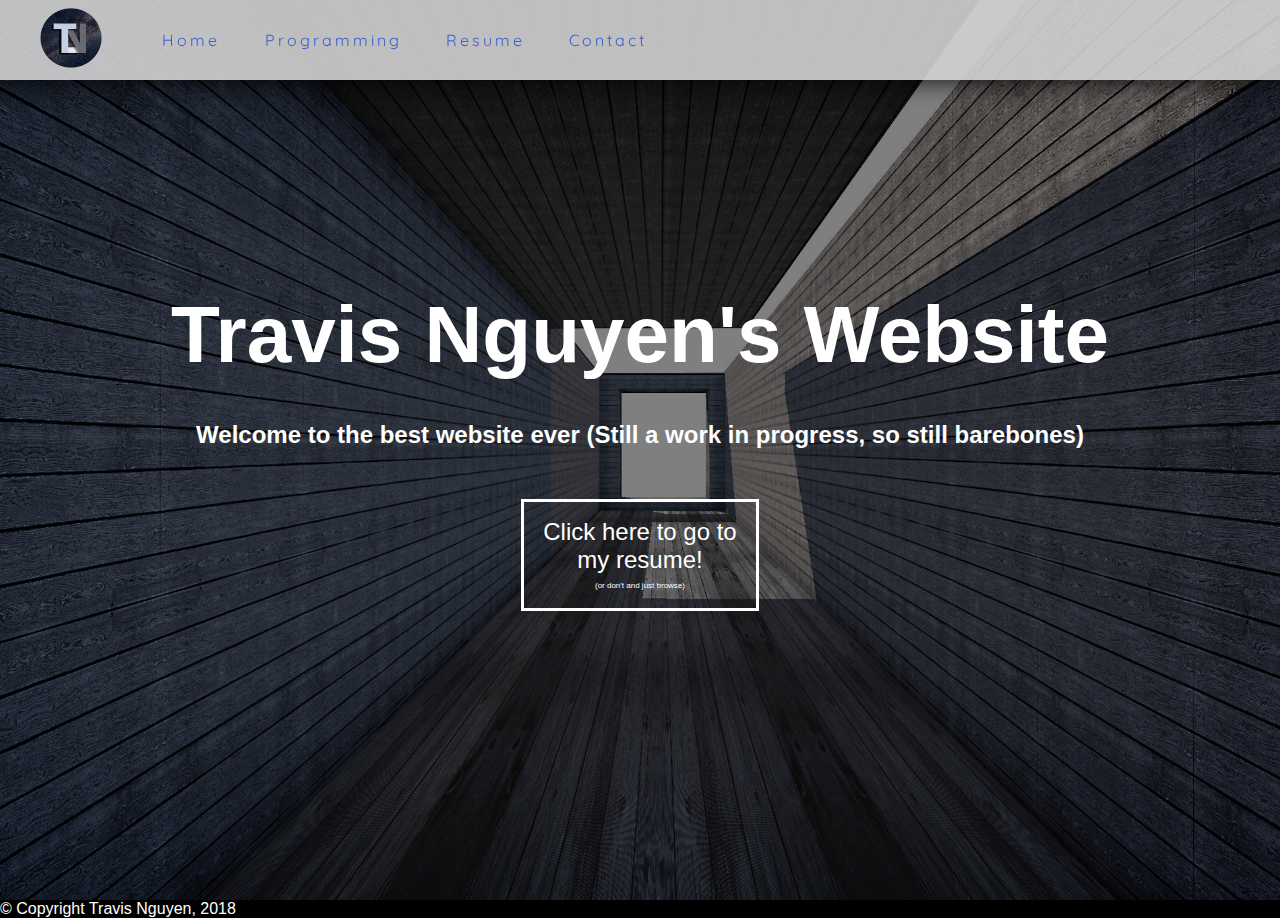
<file: index.html>
<!DOCTYPE html>
<html>
   
    <head>
        <title>Travis Nguyen's Website</title>
        <link rel="stylesheet" href="styleIndex.css">
        <link href="https://fonts.googleapis.com/css?family=Quicksand" rel="stylesheet">
        <link rel="stylesheet" href="styleNavBar.css">
    </head>
    
    <body>
     
      <header>
         <a href="index.html"> <img src="Images/My%20Logo.png"> </a>
          <nav>
              <ul>
                  <li><a href="index.html">Home</a></li>
                  <li><a href="Programming.html">Programming</a></li>
                  <li><a href="Resume.html">Resume</a></li>
                  <li><a href="Contact.html">Contact</a></li>
              </ul>
          </nav>
      </header>
      
       <section class="hero">
           <div class="hero-inner">
               <h1>Travis Nguyen's Website</h1>
               <h2>Welcome to the best website ever (Still a work in progress, so still barebones)</h2>
               <a href="Resume.html" class="btn">
                   <span id="top">Click here to go to my resume!</span>
                   <br>
                   <span id="bottom">(or don't and just browse)</span>
                </a>
           </div>
       </section>
       <footer>
           © Copyright Travis Nguyen, 2018
       </footer>
       
       
    </body>
    
</html>
</file>
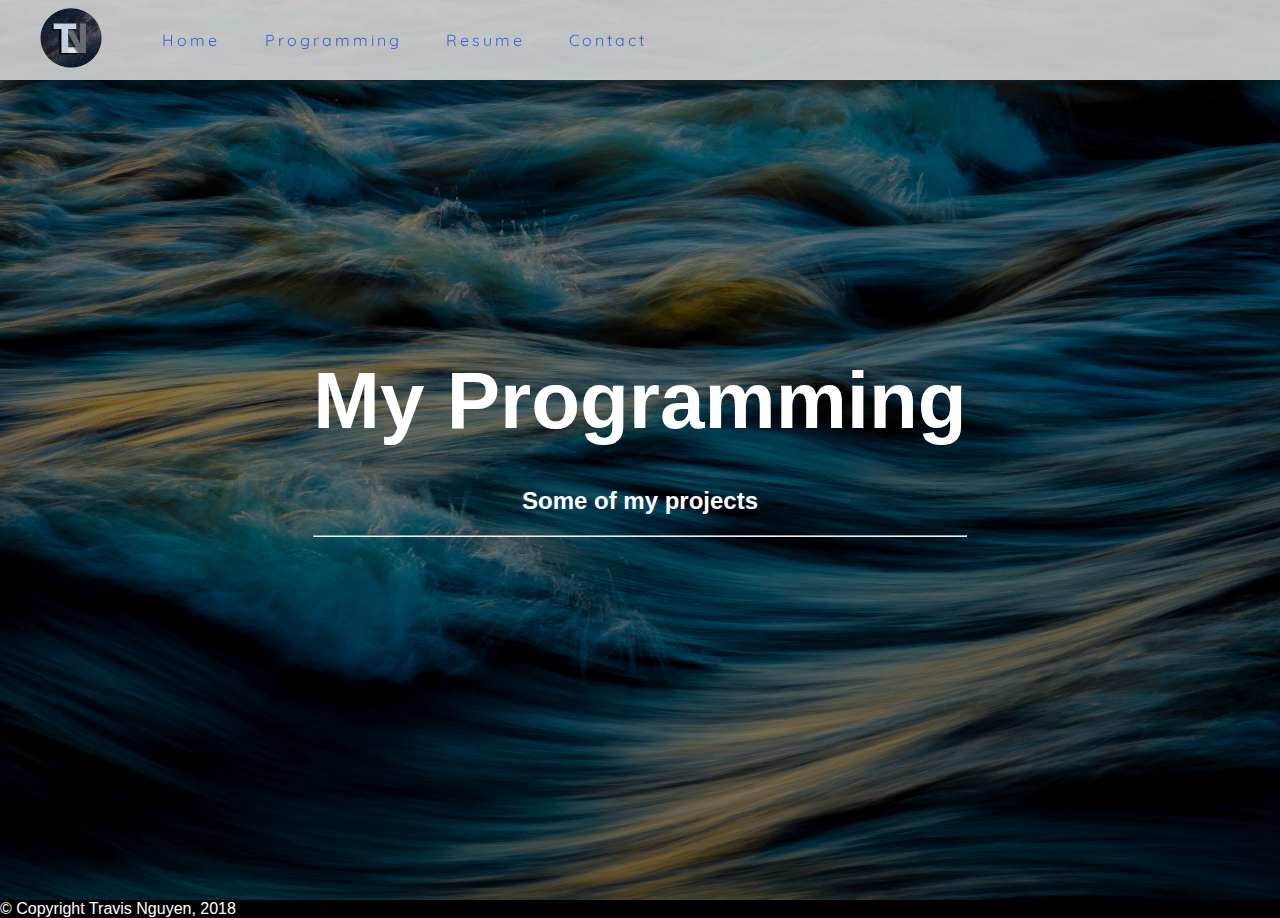
<file: Programming.html>
<!DOCTYPE html>
<html>
   
    <head>
        <title>Travis Nguyen's Programming</title>
        <link rel="stylesheet" href="styleProgramming.css">
        <link href="https://fonts.googleapis.com/css?family=Quicksand" rel="stylesheet">
        <link rel="stylesheet" href="styleNavBar.css">
    </head>
    
    <body>
     
      <header>
         <a href="index.html"> <img src="Images/My%20Logo.png"> </a>
          <nav>
              <ul>
                  <li><a href="index.html">Home</a></li>
                  <li><a href="Programming.html">Programming</a></li>
                  <li><a href="Resume.html">Resume</a></li>
                  <li><a href="Contact.html">Contact</a></li>
              </ul>
          </nav>
      </header>
      
       <section class="hero">
           <div class="hero-inner">
               <h1>My Programming</h1>
               <h2>Some of my projects</h2>
               <hr>
           </div>
       </section>
       
        <footer>
           © Copyright Travis Nguyen, 2018
       </footer>
    </body>

</html>
</file>
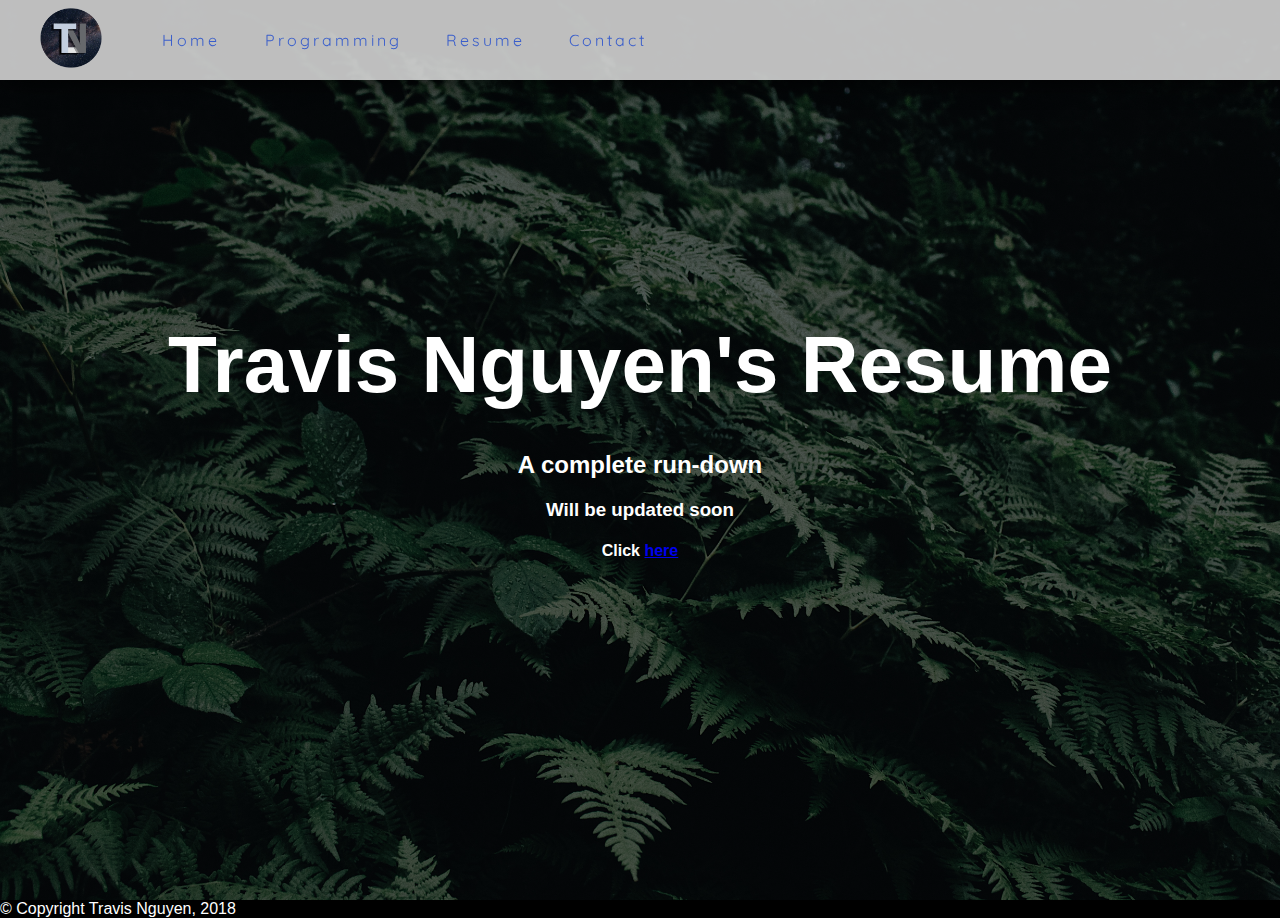
<file: Resume.html>
<!DOCTYPE html>
<html>
   
    <head>
        <title>Travis Nguyen's Programming</title>
        <link rel="stylesheet" href="styleResume.css">
        <link href="https://fonts.googleapis.com/css?family=Quicksand" rel="stylesheet">
        <link rel="stylesheet" href="styleNavBar.css">
    </head>
    
    <body>
     
      <header>
         <a href="index.html"> <img src="Images/My%20Logo.png"> </a>
          <nav>
              <ul>
                  <li><a href="index.html">Home</a></li>
                  <li><a href="Programming.html">Programming</a></li>
                  <li><a href="Resume.html">Resume</a></li>
                  <li><a href="Contact.html">Contact</a></li>
              </ul>
          </nav>
      </header>
      
       <section class="hero">
           <div class="hero-inner">
               <h1>Travis Nguyen's Resume</h1>
               <h2>A complete run-down</h2>
               <h3>Will be updated soon</h3>
              <h4>Click <a href="https://docs.google.com/document/d/16ApqONsFM6gaF9g6M-Cyu1vqCRgh5_MSnQpJn2rLjKM/edit?usp=sharing">here</a></h4>
           </div>
       </section>
       <footer>
           © Copyright Travis Nguyen, 2018 
       </footer>
    </body>
    
</html>
</file>
<file: styleIndex.css>
/*HERO CODE */

body
{
    margin: 0;
    font-family: sans-serif;
}

.hero
{
    /* Sizing */
    width: 100vw;
    height: 100vh;
    
    /* Flexbox */
    display: flex;
    justify-content: center;
    align-items: center;
    
    /* Text */
    text-align: center;
    color: white;
    
    /*Background style */
    background-image: linear-gradient(rgba(0, 0, 0, 0.5), rgba(0, 0, 0, 0.5)), url("Images/Abstract Hall.jpg");
    background-size: cover;
    background-position: center center;
    background-repeat: no-repeat;
    background-attachment: fixed;
}

.hero h1
{
    font-size: 5em;
    
    margin-top: 0;
    margin-bottom: 0.5em;
}

.hero .btn
{
    display: block;
    width: 200px;
    
    padding: 1em;
    margin-top: 50px;
    margin-left: auto;
    margin-right: auto;
    
    color: white;
    text-decoration: none;
   /* font-size: 1.5em;*/
    
    border: 3px solid white;

    background-image: transparent;
}

.hero .btn #top
{
    font-size: 1.5em;

}

.hero .btn #bottom
{
    font-size: 0.5em;
}

footer
{
    background-color: black;
    color: white;
}
</file>
<file: styleNavBar.css>
/*NAV BAR CODE */
header img
{
    height: 60px;
    margin-left: 40px;
}

header
{
    background-color: lightgray;
    position: fixed;
    top: 0;
    left: 0;
    right: 0;
    height: 80px;
    display: flex;
    align-items: center;
    box-shadow: 0 0 25px 0 black;
    opacity: 0.9;
}

header *
{
    display: inline;
}

header li
{
    margin: 20px;
}

header li a
{
    color: royalblue;
    text-decoration: none;
    font-family: "Quicksand";
    letter-spacing: 3px;
}
</file>
<file: styleProgramming.css>
/*HERO CODE */

body
{
    margin: 0;
    font-family: sans-serif;
    background-color: gray;
}

.hero
{
    /* Sizing */
    width: 100vw;
    height: 100vh;
    
    /* Flexbox */
    display: flex;
    justify-content: center;
    align-items: center;
    
    /* Text */
    text-align: center;
    color: white;
    
    /*Background style */
    background-image: linear-gradient(rgba(0, 0, 0, 0.5), rgba(0, 0, 0, 0.5)), url("Images/Abstract Water.jpg");
    background-size: cover;
    background-position: center center;
    background-repeat: no-repeat;
    background-attachment: fixed;
}

.hero h1
{
    font-size: 5em;
    
    margin-top: 0;
    margin-bottom: 0.5em;
}

footer
{
    background-color: black;
    color: white;
}
</file>
<file: styleResume.css>
/*HERO CODE */

body
{
    margin: 0;
    font-family: sans-serif;
}

.hero
{
    /* Sizing */
    width: 100vw;
    height: 100vh;
    
    /* Flexbox */
    display: flex;
    justify-content: center;
    align-items: center;
    
    /* Text */
    text-align: center;
    color: white;
    
    /*Background style */
    background-image: linear-gradient(rgba(0, 0, 0, 0.5), rgba(0, 0, 0, 0.5)), url("Images/Green Leaves.jpg");
    background-size: cover;
    background-position: center center;
    background-repeat: no-repeat;
    background-attachment: fixed;
}

.hero h1
{
    font-size: 5em;
    
    margin-top: 0;
    margin-bottom: 0.5em;
}

footer
{
    background-color: black;
    color: white;
}
</file>
